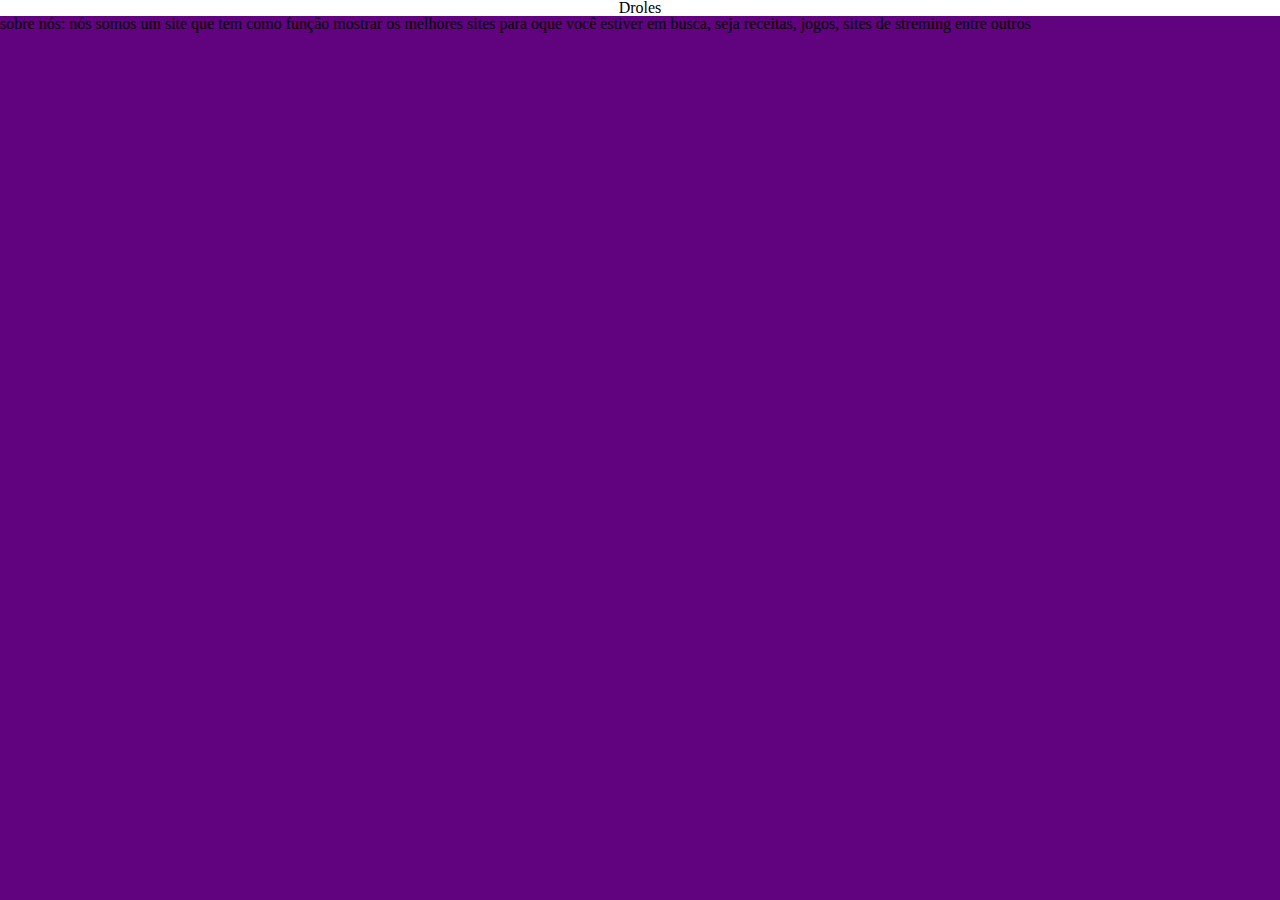
<file: index.html>
<!DOCTYPE html>
<html lang="pt-br">
<head>
    <meta charset="UTF-8">
    <meta http-equiv="X-UA-Compatible" content="IE=edge">
    <meta name="viewport" content="width=device-width, initial-scale=1.0">
    <link rel="stylesheet" href="reset.css">
    <link rel="stylesheet" href="style.css">
    <title>Projeto de Programação</title>
</head>
<body>
    <h1 style="background-color: white;">Droles</h1>

    <h3 style="color: rgb(0, 0, 0);">sobre nós: nós somos um site que tem como função mostrar os melhores sites para oque você estiver em busca, seja receitas, jogos, sites de streming entre outros </h3>
    
</body>
</html>
</file>
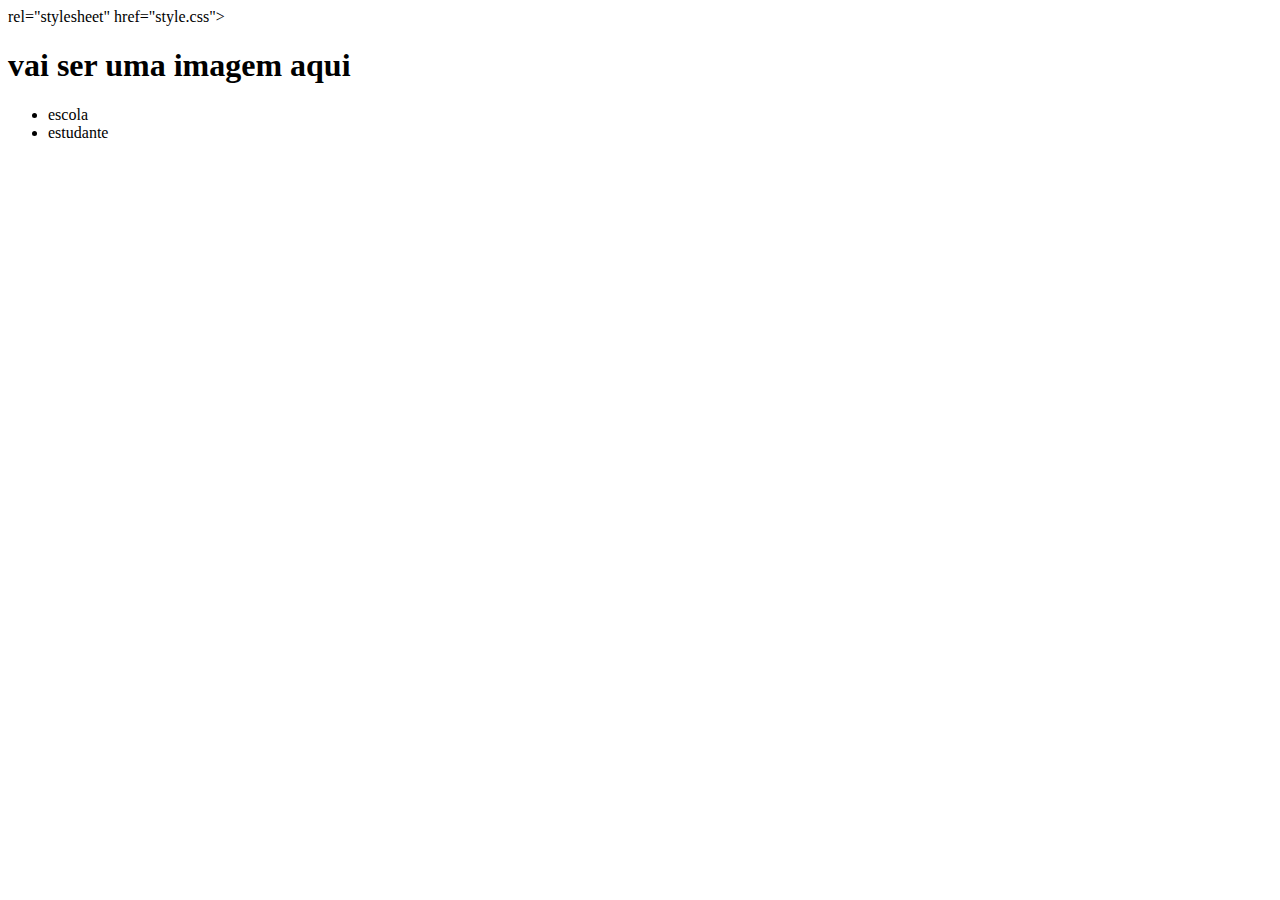
<file: eu-sou-lindo/index.html>
<!DOCTYPE html>
<html lang="en">
<head>
    <meta charset="UTF-8">
    <meta http-equiv="X-UA-Compatible" content="IE=edge">
    <meta name="viewport" content="width=device-width, initial-scale=1.0">
    <title>Document</title>
    <link>rel="stylesheet" href="style.css">
</head>
<body>
    <header>
        <h1>vai ser uma imagem aqui</h1>
        <ul>
            <li>escola</li>
            <li>estudante</li>
        </ul>
    </header>
                
</body>
</html>
</file>
<file: style.css>
:root {
    --cor-de-fundo: rgb(97, 2, 126);
}

body {
    background-color: var(--cor-de-fundo);
}

h1 {
    text-align: center;
    background-color: var(rgb(0, 0, 0));
}

h3 {
    background-color: var(rgb(255, 255, 255));
}
</file>
